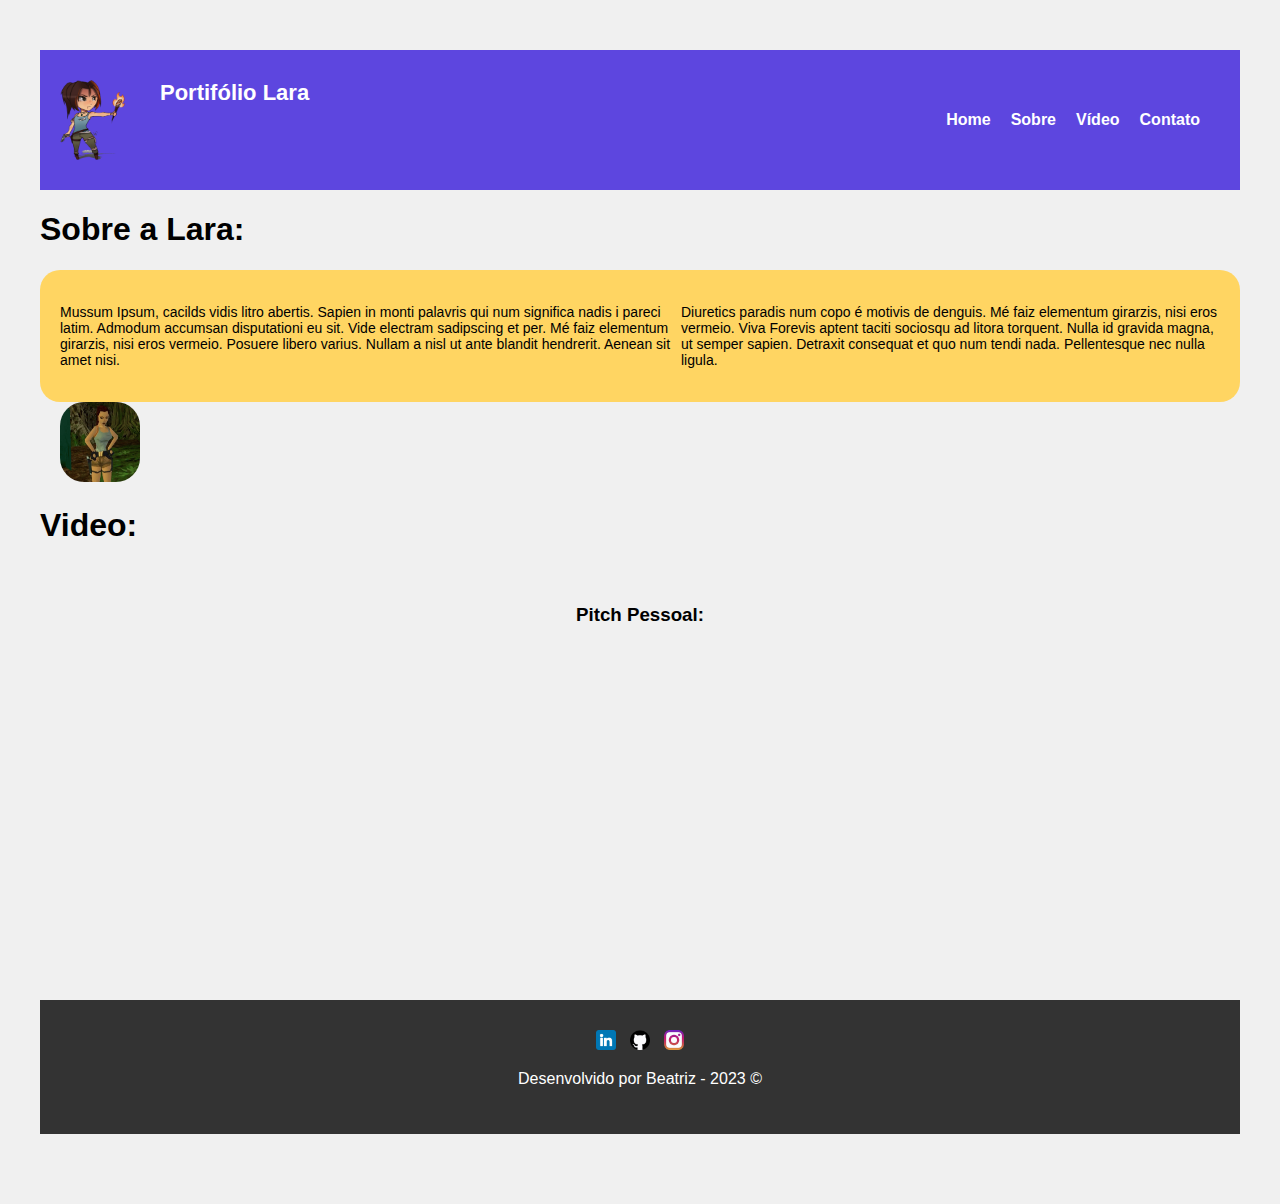
<file: index.html>
<!DOCTYPE html>
<html lang="pt-br">
<head>
    <meta charset="UTF-8">
    <meta name="viewport" content="width=device-width, initial-scale=1.0">
    <link rel="icon" type="imagem/png" href="assets/img/lara.png">
    <link rel="stylesheet" href="assets/css/style.css">
    <title>Portifólio</title>
</head>
<body>
    <nav>
        <div class="logo">
       <img class="icone" src="assets/img/lara.png" alt="Logo da pagina - descrição: uma mulher com cabelos longos e tocha na mão">
       <span class="titulo">Portifólio Lara</span>
    </div>

    <ul class="menu">
        <li><a href="index.html">Home</a></li>
        <li><a href="#sobre">Sobre</a></li>
        <li><a href="#meu_video">Vídeo</a></li>
        <li><a href="contato.html">Contato</a></li>
    </ul>
    </nav>

    <main> 
        <h1>Sobre a Lara:</h1>
        <section id="sobre">
        <div class ="texto_sobre">
    
            <p>Mussum Ipsum, cacilds vidis litro abertis.  Sapien in monti palavris qui num significa nadis i pareci latim. 
                Admodum accumsan disputationi eu sit. Vide electram sadipscing et per. Mé faiz elementum girarzis, nisi eros vermeio. Posuere libero varius. 
                Nullam a nisl ut ante blandit hendrerit. Aenean sit amet nisi. </p>
            <p>Diuretics paradis num copo é motivis de denguis. Mé faiz elementum girarzis, nisi eros vermeio.
                Viva Forevis aptent taciti sociosqu ad litora torquent. Nulla id gravida magna, ut semper sapien. 
                Detraxit consequat et quo num tendi nada. Pellentesque nec nulla ligula.</p>
          </div>
    
        <img class="foto" src="assets/img/larac.gif" alt="Personagem Lara em negação">
      </section>
   
    <h1 id="meu_video">Video:</h1>
    <section id="video">
    <h3>Pitch Pessoal:</h3>
    <iframe class="video" width="560" height="315" src="https://www.youtube.com/embed/dlER2xdnn50" title="YouTube video player" frameborder="0" allow="accelerometer; autoplay; clipboard-write; encrypted-media; gyroscope; picture-in-picture; web-share" allowfullscreen></iframe>
    </section>
    </main>
   
    <footer>
        <div class="redes_sociais">
            <a href="http://linkedin.com" target="_blank">
                <img class="icons" src="assets/img/linkedin.png" alt="Linkedin">
            </a>
            <a href="http://github.com" target="_blank">
                <img class="icons" src="assets/img/github.png" alt="github">
            </a>
            <a href="http://instagram.com" target="_blank">
                <img class="icons" src="assets/img/instagram.png" alt="instagram">
            </a>
        </div>
        <p class="by">Desenvolvido por Beatriz - 2023 &copy;</p>
    </footer>

    <script src="assets/js/script.js"></script>

</body>
</html>
</file>
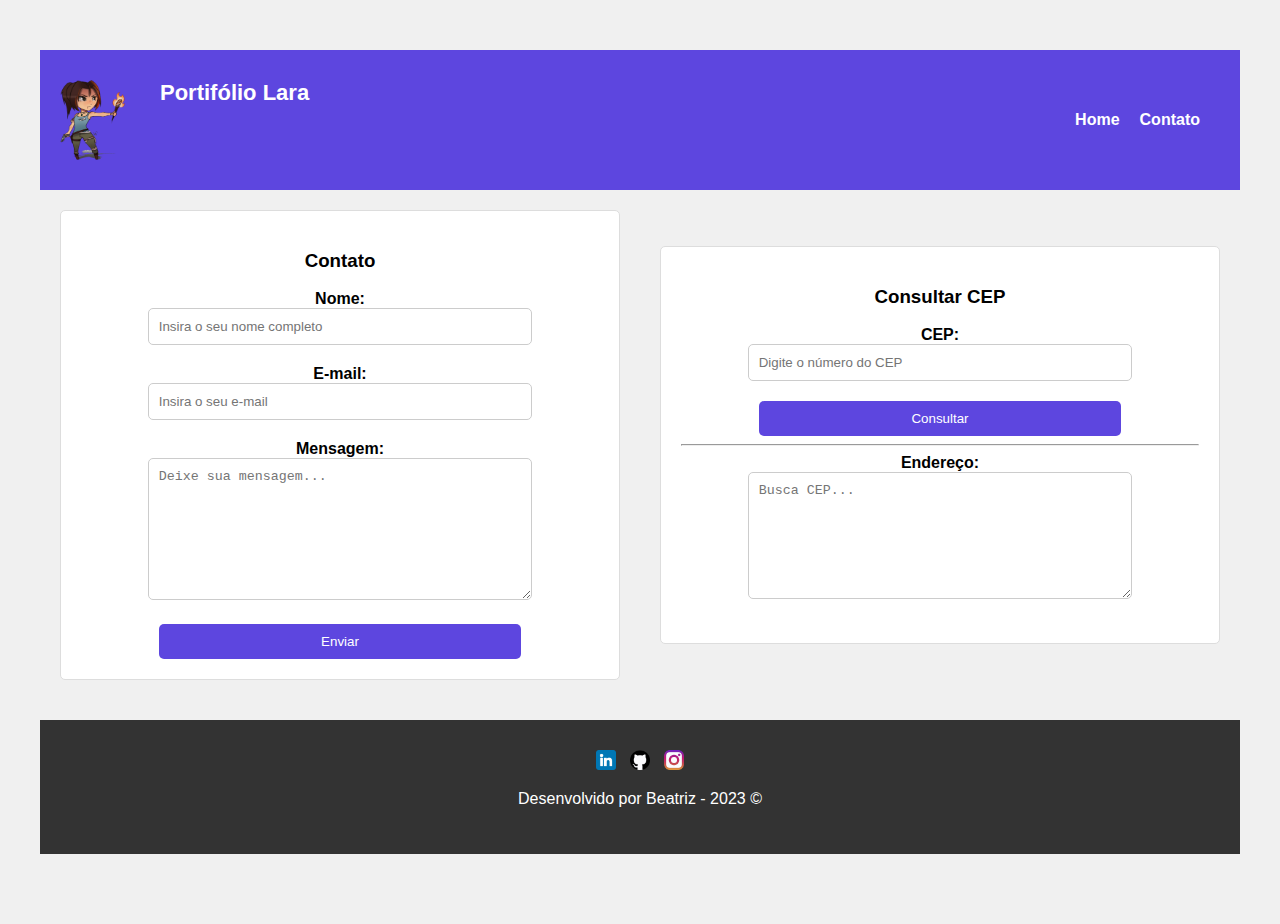
<file: contato.html>
<!DOCTYPE html>
<html lang="pt-br">
<head>
    <meta charset="UTF-8">
    <meta name="viewport" content="width=device-width, initial-scale=1.0">
    <link rel="icon" type="imagem/png" href="assets/images/lara.png">
    <link rel="stylesheet" href="assets/css/style.css">
    <title>Portfólio</title>
</head>
<body>
    <nav>  
    <div class="logo">
        <img class="icone" src="assets/img/lara.png"
            alt="Logo da pagina - descrição: uma mulher com cabelos longos e tocha na mão">
        <span class="titulo">Portifólio Lara</span>
    </div>

    <ul>
        <li><a href="index.html">Home</a></li>
        <li><a href="contato.html">Contato</a></li>
    </ul>
   </nav>

   <main id="contato">
    <section id="formulario_mensagem">
        <h3>Contato</h2>
            <form>
                <div class="campos-form">
                    <label for="nome">Nome:</label>
                    <input onkeyup="validarNome()" id="nome" name="nome" type="text"
                        placeholder="Insira o seu nome completo">
                    <div id="txtNome"></div>
                </div>

                <div class="campos-form">
                    <label for="email">E-mail:</label>
                    <input onkeyup="validarEmail2()" id="email" name="email" type="text"
                        placeholder="Insira o seu e-mail">
                    <div id="txtEmail"></div>
                </div>

                <div class="campos-form">
                    <label for="mensagem">Mensagem:</label>
                    <textarea onkeyup="validarMensagem()" id="mensagem" name="mensagem" rows="8"
                        placeholder="Deixe sua mensagem..."></textarea>
                    <div id="txtMensagem"></div>
                </div>

                <button type="button">Enviar
                </button>


            </form>
    </section>

    <section id="formulario_buscacep">
        <h3>Consultar CEP</h3>
        <div class="endereco">
            <div class="campos-form">
                <label for="cep">CEP:</label>
                <input onkeyup="validarCep()" id="cep" name="cep" type="text" placeholder="Digite o número do CEP">
                <div id="txtCep"></div>
            </div>
            <button type="button" onclick="consultarCep()">
                Consultar
            </button>
            <hr>
            <div class="campos-form">
                <label for="dados">Endereço:</label>
                <textarea id="dados" name="dados" rows="7" placeholder="Busca CEP..."></textarea>
                <div id="txtCep"></div>
            </div>
        </div>
    </section>
</main>

<footer>
    <div class="redes_sociais">
        <a href="http://linkedin.com" target="_blank">
            <img class="icons" src="assets/img/linkedin.png" alt="Linkedin">
        </a>
        <a href="http://github.com" target="_blank">
            <img class="icons" src="assets/img/github.png" alt="Github">
        </a>
        <a href="http://instagram.com" target="_blank">
            <img class="icons" src="assets/img/instagram.png" alt="Instagram">
        </a>
    </div>
    <p class="by">Desenvolvido por Beatriz - 2023 &copy;</p>
</footer>

<script src="assets/js/script.js"></script>

</body>
</html>
</file>
<file: assets/css/style.css>
/* Estilo para o corpo da página */
body {
    font-family: Arial, sans-serif;
    background-color: #f0f0f0;
    margin: 20px auto; 
    max-width: 1200px; 
    padding: 30px; 
  }
  
  /* Estilo para o cabeçalho (nav) */
  nav {
    background-color: #5d46df;
    color: #fff;
    display: flex;
    justify-content: space-between;
    padding: 30px 20px;
    align-items: center;
    font-family:'Lucida Sans', 'Lucida Sans Regular', 'Lucida Grande', 'Lucida Sans Unicode', Geneva, Verdana, sans-serif;
    font-weight: bold;
  }

  .icone {
    width: 80px;
    height: 80px;
    display: flex;
    align-items: flex-start;
  }
  
  .logo {
    display: flex;
    align-items: flex-start;
  }
  
  .titulo {
    font-size: 22px;
    margin-left: 20px;
  }
  
  ul {
    list-style: none;
    display: flex;
  }
  
  li {
    margin-right: 20px;
  }
  
  a {
    text-decoration: none;
    color: #fff;
  }

  /*Estilo para a main */

/* Estilo para a main */
.texto_sobre {
    display: flex;
    align-items: center;
    flex-direction: row; 
    text-align: left;
    padding: 20px;
    border-radius: 20px;
    background-color: rgb(255, 213, 98);
    justify-content: center;
}

.texto_sobre p {
    font-size: 14px;
    word-wrap: break-word;
    white-space: normal;
}

.foto {
    width: 80px;
    height: 80px;
    border-radius: 30%;
    margin-left: 20px; 
}


#video {
    display: flex;
    flex-direction: column;
    align-items: center; 
    text-align: center; 
    padding: 20px;
}

.video {
    max-width: 100%; 
}

  
  /* Estilo para o formulário de contato */

  #contato {
    display: flex;
    flex-wrap: nowrap;
    flex-direction:row;
    justify-content: center;
    align-items: center;
  }

  #formulario_mensagem {
    background-color: #fff;
    padding: 20px;
    margin: 20px;
    border: 1px solid #ddd;
    border-radius: 5px;
    width: 48%;
    text-align: center;
  
  }
  
  .campos-form {
    margin-bottom: 20px;
  }
  
  label {
    display: block;
    font-weight: bold;
  }
  
  input[type="text"],
  textarea {
    width:70%;
    padding: 10px;
    border: 1px solid #ccc;
    border-radius: 5px;
  }
  
  button {
    background-color: #5d46df;
    color: #fff;
    padding: 10px 20px;
    border: none;
    border-radius: 5px;
    cursor: pointer;
    width: 70%;
  }
  
  /* Estilo para a seção de consulta de CEP */
  #formulario_buscacep {
    background-color: #fff;
    padding: 20px;
    margin: 20px;
    border: 1px solid #ddd;
    border-radius: 5px;
    width: 48%;
    text-align: center;
    
  }
  
  /* Estilo para o rodapé */
  footer {
    background-color: #333;
    color: #fff;
    text-align: center;
    padding: 10px;
    margin: 20px auto; 
    max-width: 1200px; 
    padding: 30px; 
  }
  
  .icons {
    width: 20px;
    height: 20px;
    margin: 0 5px;
  }
</file>
